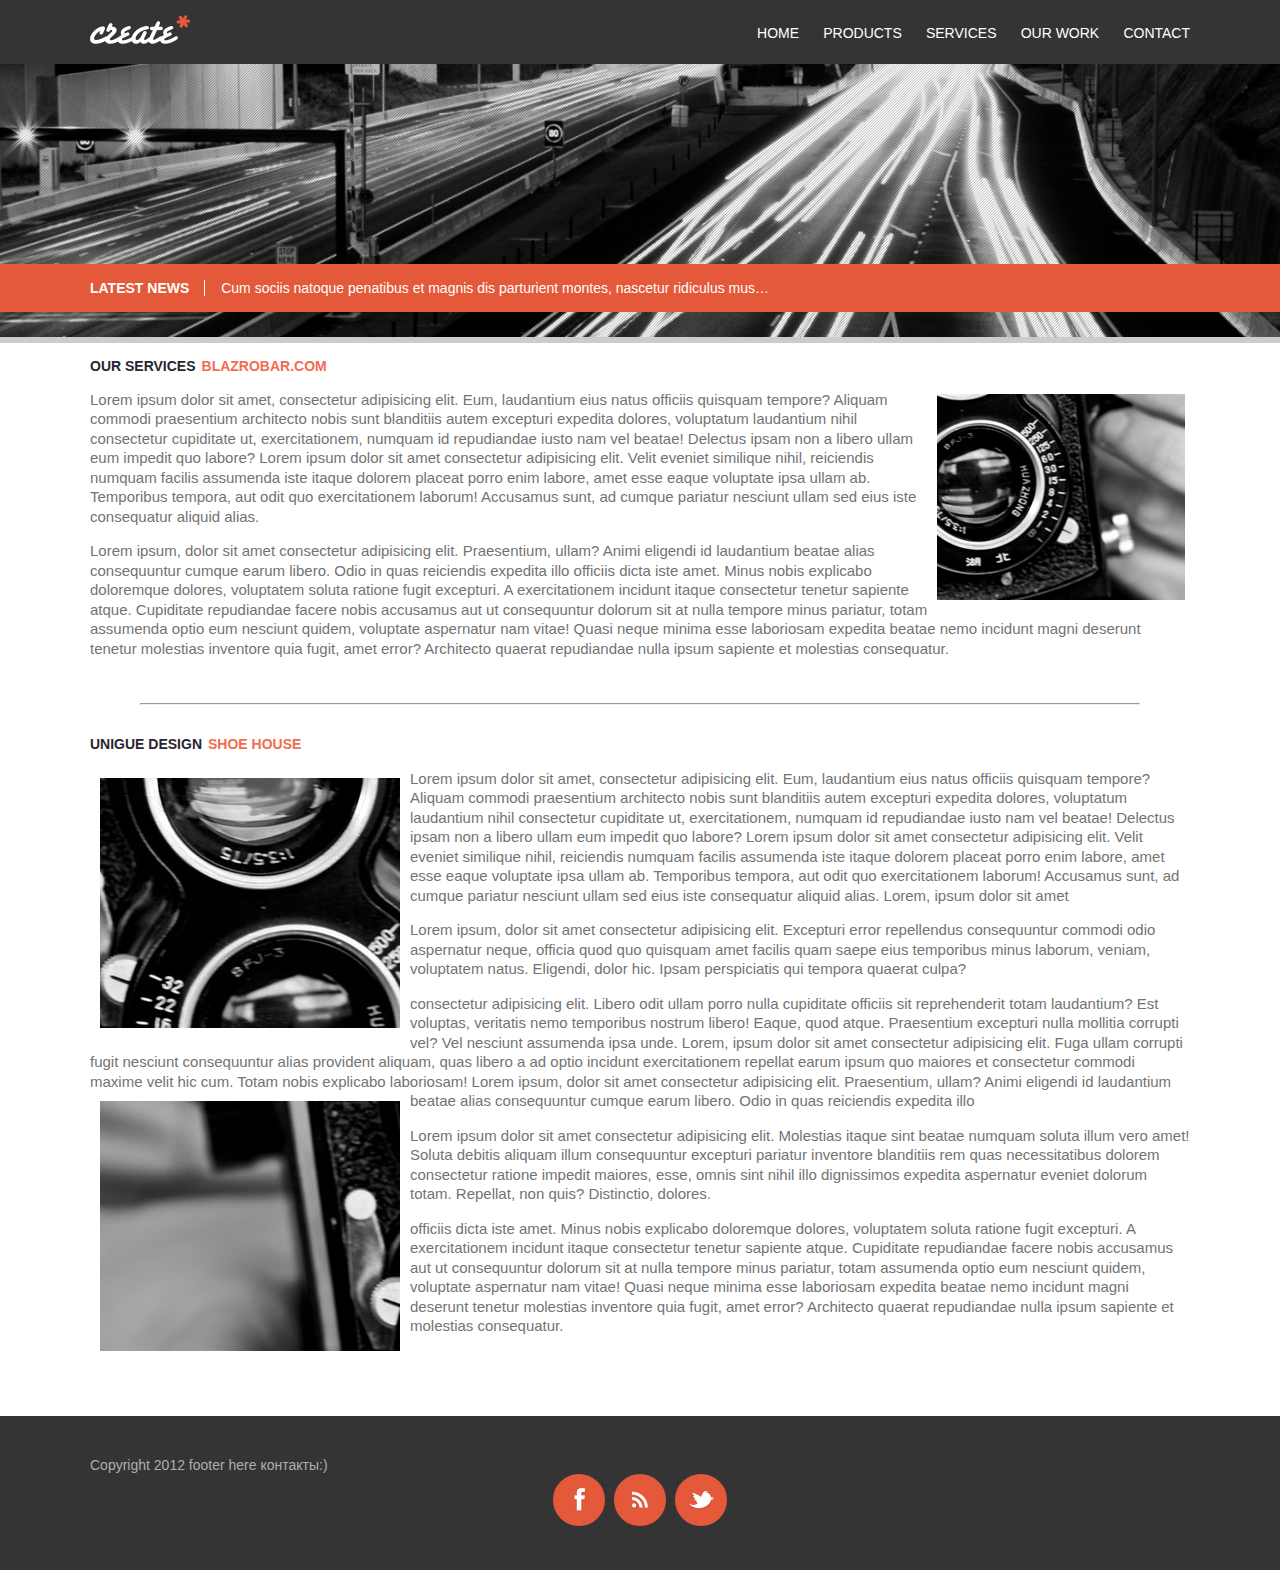
<file: second home work/index.html>
<!DOCTYPE html>
<html lang="en">

<head>
	<meta charset="UTF-8">
	<meta name="viewport" content="width=device-width, initial-scale=1.0">
	<title>Document</title>
	<link rel="stylesheet" href="css/style.css">
</head>

<body>
	<header class="header">
		<div class="container clearfix">
			<a href="#" class="logo">
				<img src="images/logo.png" alt="Create">
			</a>
			<nav class="main-nav">
				<ul>
					<li><a href="#">home</a></li>
					<li><a href="#">products</a></li>
					<li><a href="#">services</a></li>
					<li><a href="#">our work</a></li>
					<li><a href="#hw">contact</a></li>
				</ul>			
			</nav>
		</div>
	</header>
	<div class="main-pic">
		<div class="news-block">
			<div class="container">
				<strong>Latest News</strong>
				<span>Cum sociis natoque penatibus et magnis dis parturient montes, nascetur ridiculus mus…</span>
			</div>
		</div>
	</div>
	<div class="body-block">
		<div class="container clearfix">
			<h3>Our Services<span class="span">Blazrobar.com</span></h3>
			<div class="pic"><img src="images/photo-1.jpg" alt="photo-1"></div>
			<p>Lorem ipsum dolor sit amet, consectetur adipisicing elit. Eum, laudantium eius natus officiis quisquam tempore? Aliquam commodi praesentium architecto nobis sunt blanditiis autem excepturi expedita dolores, voluptatum laudantium nihil consectetur cupiditate ut, exercitationem, numquam id repudiandae iusto nam vel beatae! Delectus ipsam non a libero ullam eum impedit quo labore? Lorem ipsum dolor sit amet consectetur adipisicing elit. Velit eveniet similique nihil, reiciendis numquam facilis assumenda iste itaque dolorem placeat porro enim labore, amet esse eaque voluptate ipsa ullam ab. Temporibus tempora, aut odit quo exercitationem laborum! Accusamus sunt, ad cumque pariatur nesciunt ullam sed eius iste consequatur aliquid alias.</p>
			<p>Lorem ipsum, dolor sit amet consectetur adipisicing elit. Praesentium, ullam? Animi eligendi id laudantium beatae alias consequuntur cumque earum libero. Odio in quas reiciendis expedita illo officiis dicta iste amet. Minus nobis explicabo doloremque dolores, voluptatem soluta ratione fugit excepturi. A exercitationem incidunt itaque consectetur tenetur sapiente atque. Cupiditate repudiandae facere nobis accusamus aut ut consequuntur dolorum sit at nulla tempore minus pariatur, totam assumenda optio eum nesciunt quidem, voluptate aspernatur nam vitae! Quasi neque minima esse laboriosam expedita beatae nemo incidunt magni deserunt tenetur molestias inventore quia fugit, amet error? Architecto quaerat repudiandae nulla ipsum sapiente et molestias consequatur.</p>
		</div>
	</div>
	<div class="container">
	<hr class="line">
	</div>
	<div class="body-block2">
		<div class="container clearfix">
			<h3>Unigue Design<span class="span">Shoe house</span></h3>
			<div class="pic-2"><img src="images/photo-2.jpg" alt="photo-2"></div>
			<p>Lorem ipsum dolor sit amet, consectetur adipisicing elit. Eum, laudantium eius natus officiis quisquam tempore? Aliquam commodi praesentium architecto nobis sunt blanditiis autem excepturi expedita dolores, voluptatum laudantium nihil consectetur cupiditate ut, exercitationem, numquam id repudiandae iusto nam vel beatae! Delectus ipsam non a libero ullam eum impedit quo labore? Lorem ipsum dolor sit amet consectetur adipisicing elit. Velit eveniet similique nihil, reiciendis numquam facilis assumenda iste itaque dolorem placeat porro enim labore, amet esse eaque voluptate ipsa ullam ab. Temporibus tempora, aut odit quo exercitationem laborum! Accusamus sunt, ad cumque pariatur nesciunt ullam sed eius iste consequatur aliquid alias. Lorem, ipsum dolor sit amet       
			<p>Lorem ipsum, dolor sit amet consectetur adipisicing elit. Excepturi error repellendus consequuntur commodi odio aspernatur neque, officia quod quo quisquam amet facilis quam saepe eius temporibus minus laborum, veniam, voluptatem natus. Eligendi, dolor hic. Ipsam perspiciatis qui tempora quaerat culpa?</p>	
			consectetur adipisicing elit. Libero odit ullam porro nulla cupiditate officiis sit reprehenderit totam laudantium? Est voluptas, veritatis nemo temporibus nostrum libero! Eaque, quod atque. Praesentium excepturi nulla mollitia corrupti vel? Vel nesciunt assumenda ipsa unde. Lorem, ipsum dolor sit amet consectetur adipisicing elit. Fuga ullam corrupti fugit nesciunt consequuntur alias provident aliquam, quas libero a ad optio incidunt exercitationem repellat earum ipsum quo maiores et consectetur commodi maxime velit hic cum. Totam nobis explicabo laboriosam!
			Lorem ipsum, dolor sit amet consectetur adipisicing elit. Praesentium, ullam? Animi eligendi id laudantium beatae alias consequuntur cumque earum libero. Odio in quas reiciendis expedita illo 
			<div class="pic-2"><img src="images/photo-3.jpg" alt="photo-3"></div> 
			<p>Lorem ipsum dolor sit amet consectetur adipisicing elit. Molestias itaque sint beatae numquam soluta illum vero amet! Soluta debitis aliquam illum consequuntur excepturi pariatur inventore blanditiis rem quas necessitatibus dolorem consectetur ratione impedit maiores, esse, omnis sint nihil illo dignissimos expedita aspernatur eveniet dolorum totam. Repellat, non quis? Distinctio, dolores.</p>
			officiis dicta iste amet. Minus nobis explicabo doloremque dolores, voluptatem soluta ratione fugit excepturi. A exercitationem incidunt itaque consectetur tenetur sapiente atque. Cupiditate repudiandae facere nobis accusamus aut ut consequuntur dolorum sit at nulla tempore minus pariatur, totam assumenda optio eum nesciunt quidem, voluptate aspernatur nam vitae! Quasi neque minima esse laboriosam expedita beatae nemo incidunt magni deserunt tenetur molestias inventore quia fugit, amet error? Architecto quaerat repudiandae nulla ipsum sapiente et molestias consequatur.</p>
		</div>
	</div>
	<footer class="footer">
		<div class="container" id="hw">
			<span>Copyright 2012 footer here контакты:)</span>
			<div class="footer-div">
			<a href="#" class="ik"></a>
			<a href="#" class="ik2"></a>
			<a href="#" class="ik3"></a>
			</div>
		</div>
	</footer>
</body>

</html>
</file>
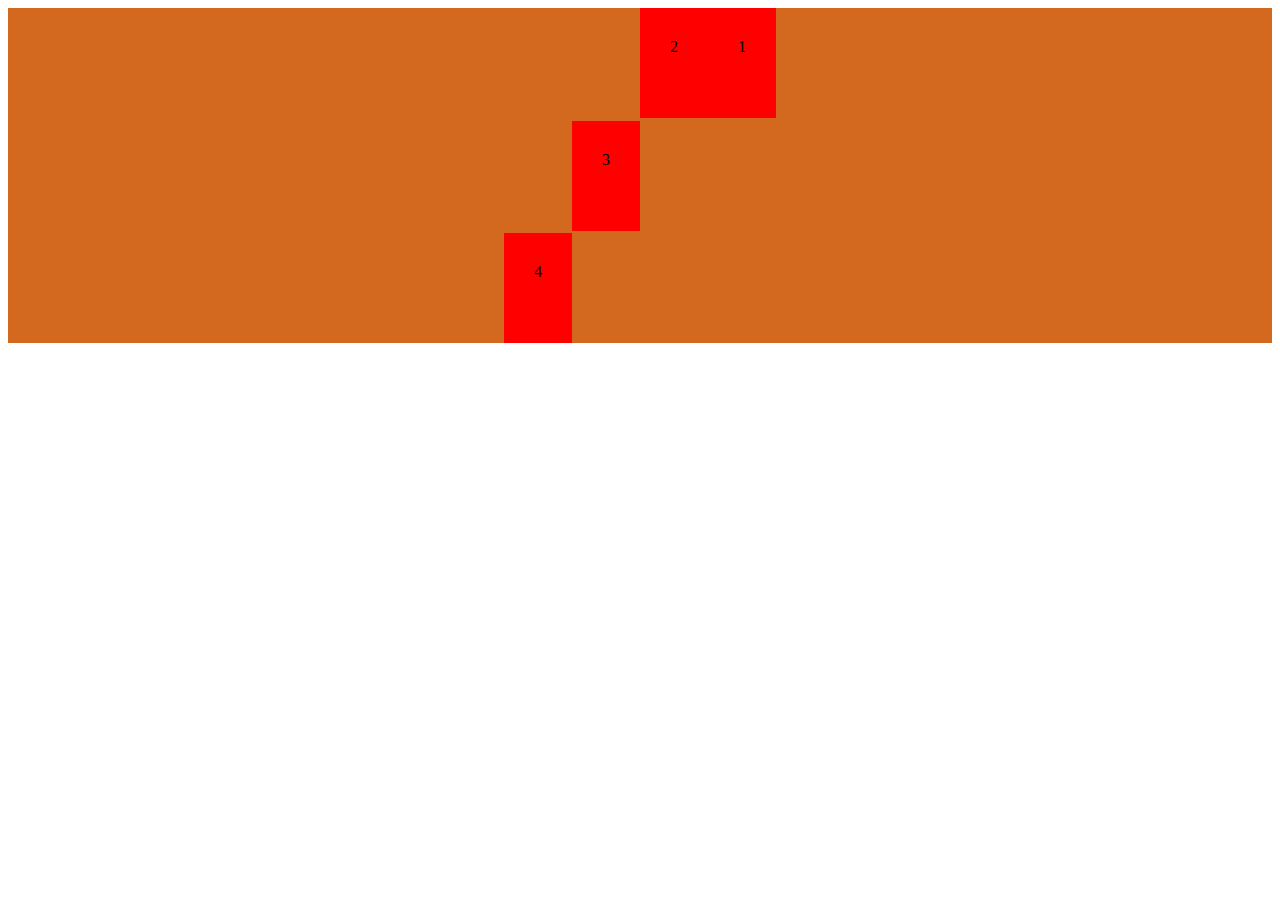
<file: html_css/first home work/index.html>
<!DOCTYPE html>
<html lang="ru">
<head>
    <meta charset="UTF-8">
    <meta name="viewport" content="width=device-width, initial-scale=1.0">
    <title>My first project</title>
    <link rel="stylesheet" href="css/style.css">
<body>

<div class="boxes">
    <div class="box box1">1</div>
    <div class="box box2">2</div>
    <div class="box box3">3</div>
    <div class="box box4">4</div>
</div>

</body>
</html>
</file>
<file: second home work/css/style.css>
body{
	font-family: Arial, Helvetica, sans-serif;
	color:  #737373;
	font-size: 15px;
	background-color: #fff;
	line-height: 1.3;
	margin: 0;
}
.clearfix::after{
	content: "";
	display: table;
	clear: both;
}
.container{
	max-width: 1100px;
	margin: 0 auto;
	padding: 0 15px;	
}
.header{
	background-color: #343434;
	padding: 15px 0;
}
.logo{
	float: left;
}
.main-nav{
	text-align: right;
	padding-top: 8px;
}
.main-nav ul{
	margin: 0;
	padding: 0;
	list-style: none;
}
.main-nav li{
	display: inline-block;
	margin-left: 20px;
}
.main-nav a{
	color: #fff;
	font-size: 14px;
	text-transform: uppercase;
	text-decoration: none;
}

.main-pic{
	padding: 200px 0 25px;
	background-image: url(../images/main-pic.jpg);
	background-repeat: no-repeat;
	background-position: 50%;
	background-size: cover;
	border-bottom: 6px solid #ccc;
}
.news-block{
	background-color: #e4593a;
	color: #fff;
	padding: 15px 0;
	font-size: 14px;
}
.news-block strong{
	text-transform: uppercase;
	border-right: 1px solid #fff;
	padding-right: 15px;
	margin-right: 12px;
}
h3{
	text-transform: uppercase;
	font-size: 14px;
	color: #272630;
}
.span{
	margin-left: 6px;
	color: #f26c4f;
}
.pic{
	padding: 5px;
	float: right;
}
.pic-2{
	padding: 10px;
	float: left;
}
.line{
	margin: 30px 50px 30px;
}
.footer{
	background-color: #343434;
	padding: 40px 0;
	color: #aeaeae;
	font-size: 14px;
}
.body-block2{
	margin-bottom: 50px;
}
.ik::after{
	content:" ";
	display: inline-block;
	height: 48px;
	width: 48px;
	border: 2px solid #e4593a;
	border-radius: 50%;
	background-color: #e4593a;
	background-image: url(../images/ic-fb.png);
	background-position: center;
	background-repeat: no-repeat;
}
.ik2::after{
	content:"";
	display: inline-block;
	height: 48px;
	width: 48px;
	border: 2px solid #e4593a;
	border-radius: 50%;
	background-color: #e4593a;
	background-image: url(../images/ic-rss.png);
	background-position: center;
	background-repeat: no-repeat;
	margin: 0 5px;
}
.ik3::after{
	content:"";
	display: inline-block;
	height: 48px;
	width: 48px;
	border: 2px solid #e4593a;
	border-radius: 50%;
	background-color: #e4593a;
	background-image: url(../images/ic-tw.png);
	background-position: center;
	background-repeat: no-repeat;
}
.footer-div{
	text-align: center;
}
</file>
<file: html_css/first home work/css/style.css>
.boxes{
    width: 100%;
    height: 335px;
    display: flex;
    background-color: chocolate;
    flex-direction: row-reverse;
    justify-content: center;
}
.box{
    background-color: red;
    padding: 30px;
    height: 50px;
}
.box3{
    align-self: center;

}
.box4{
    align-self: flex-end;
}
</file>
